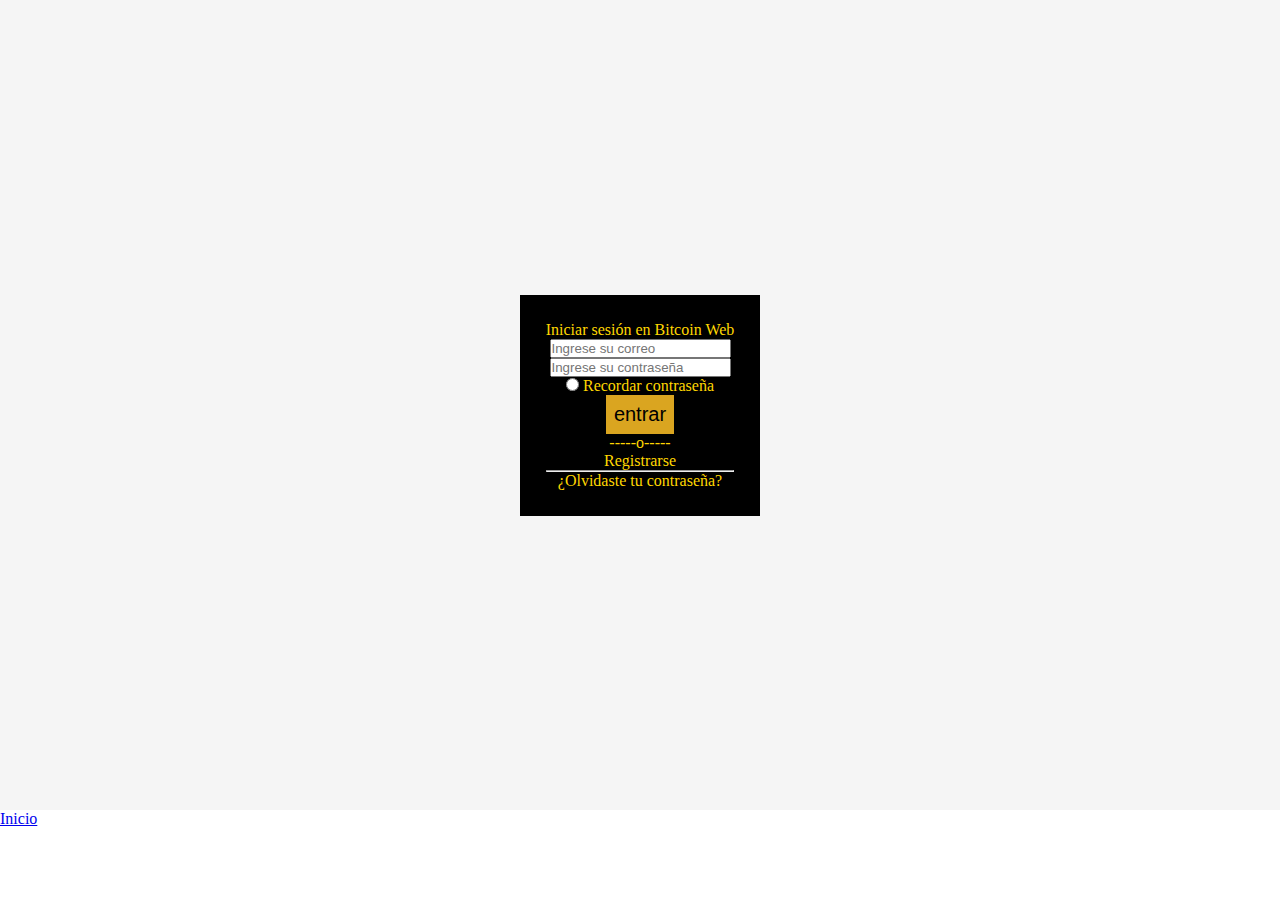
<file: index.html>
<!DOCTYPE html>
<html lang="en">

<head>
    <title>Bitcoin Web</title>
    <meta charset="UTF-8">
    <meta name="viewport" content="width=device-width, initial-scale=1.0">
    <link rel="shortcut icon" href="img/favicon.ico" type="image/x-icon">
    <link rel="stylesheet" href="css/index.css">
</head>

<body>
    <header>
        <nav class="center">
            <form name="validacion" onsubmit="validateForm()">
                <p>Iniciar sesión en Bitcoin Web</p>
                <input type="email" placeholder="Ingrese su correo" name="email" id="email" required>
                <br>
                <input type="password" placeholder="Ingrese su contraseña" name="password" id="password" required>
                <br>
                <input type="radio" value="">
                <label for="">Recordar contraseña</label>
                <br>
                <input class="logIn" type="submit" onclick="" value="entrar">
                <br>
                <span class="span">o</span>
                <br>
                <a href="#">Registrarse</a>
                <hr>
                <a href="#">¿Olvidaste tu contraseña?</a>
            </form>
        </nav>
    </header>

    <a href="inicio.html">Inicio</a>

    <script src="js/index.js"></script>
</body>

</html>
</file>
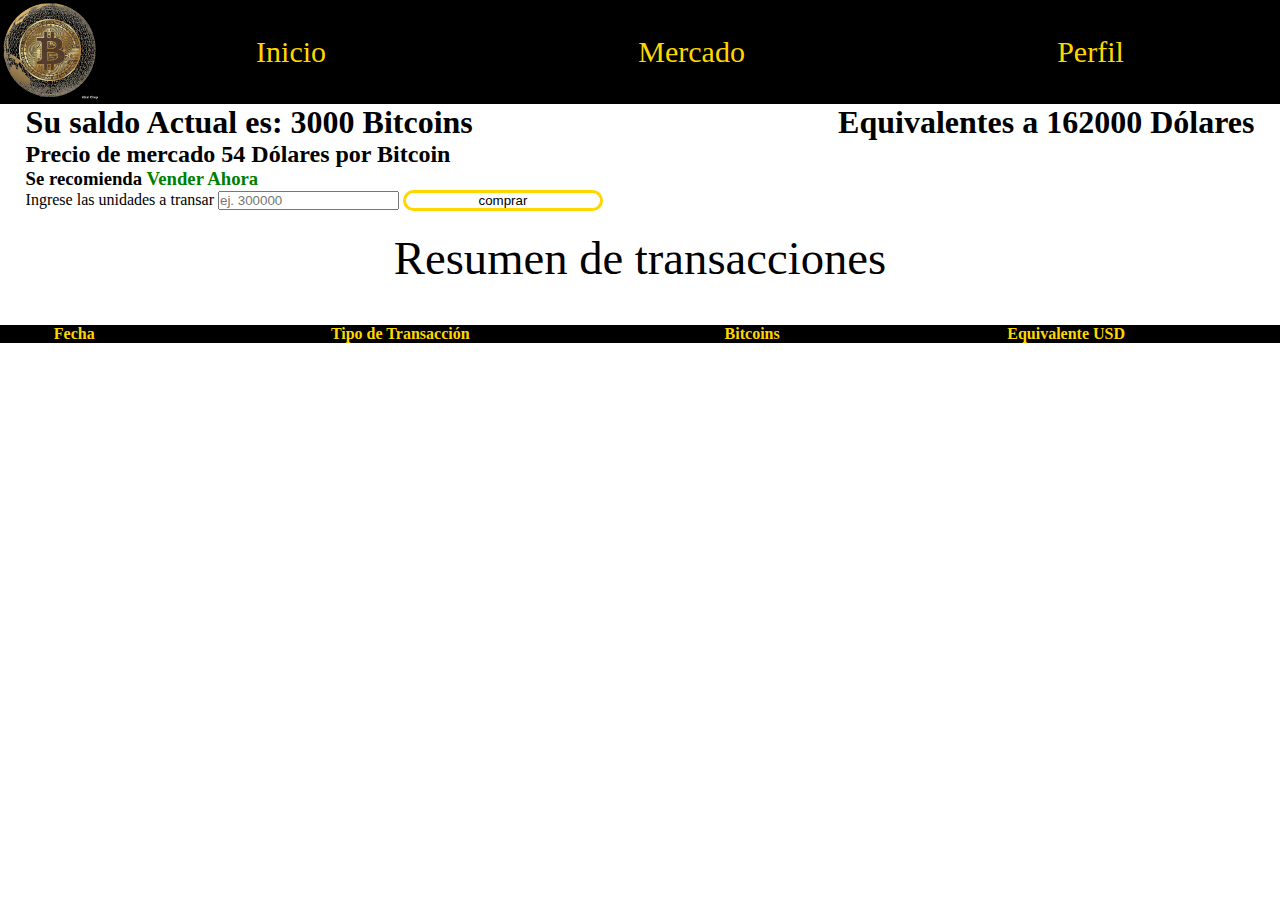
<file: mercado2.html>
<!DOCTYPE html>
<html lang="en">

<head>
    <title>Bitcoin Web</title>
    <meta charset="UTF-8">
    <meta name="viewport" content="width=device-width, initial-scale=1.0">
    <link rel="shortcut icon" href="img/favicon.ico" type="image/x-icon">
    <link rel="stylesheet" href="css/mercado.css">
</head>

<body>

    <header>
        <nav>
            <ul class="nav">
                <a href="index.html"><img src="img/bitcoin.gif" alt="bitcoin gif"></a>
                <li><a href="inicio.html">Inicio</a></li>
                <li><a href="mercado.html">Mercado</a>
                    <ul>
                        <li><a href="#">Mercado actual</a></li>
                        <li>
                            <a href="#">Ultimas Noticias</a>
                        </li>
                    </ul>
                </li>
                <li><a href="perfil.html">Perfil</a>
                    <ul>
                        <li><a href="#">Mi perfil</a></li>
                        <li><a href="#">Mis compras</a></li>
                        <li><a href="#">Contactos</a></li>
                        <li>
                            <form action="index.html" onsubmit="return validate()">
                                <input class="input" type="submit" value="Cerrar Sesion">
                            </form>
                        </li>
                    </ul>
                </li>
            </ul>
        </nav>
    </header>
    <!--Saldo total de Bitcoins a la fecha-->
    <div id="resumen">
        <h1>Su saldo Actual es: <span id="saldo"></span> Bitcoins</h1>
        <h1>Equivalentes a <span id="saldoDolar"></span> Dólares</h1>
    
    <div id="estadoMercado">
        <h2>Precio de mercado <span id="precio"></span>Dólares por Bitcoin</h2>
        <h3>Se recomienda <span id="recomendacion"></span></h3>
    </div>
    <div>
        <!--Para la validación del formulario voy a usar el metodo desarrollado en mercado.html llevando a la pagina de pago-->
       
            <label for="amount">Ingrese las unidades a transar</label>
            <input type="number" name="amount" id="amount" placeholder="ej. 300000">
            
            <!--<input type="submit" value="Vender" onclick="vender()">-->
            <button type="button" id="comprar" onclick="comprar()">comprar</button>
    
    </div>
</div>
    <div>
        <p id="tituloTabla">Resumen de transacciones</p>
        <table>
            <tr>
                <th>Fecha</th>
                <th>Tipo de Transacción</th>
                <th>Bitcoins</th>
                <th>Equivalente USD</th>
            </tr>
        </table>
    </div>
    <script src="js/mercado.js"></script>
</body>

</html>
</file>
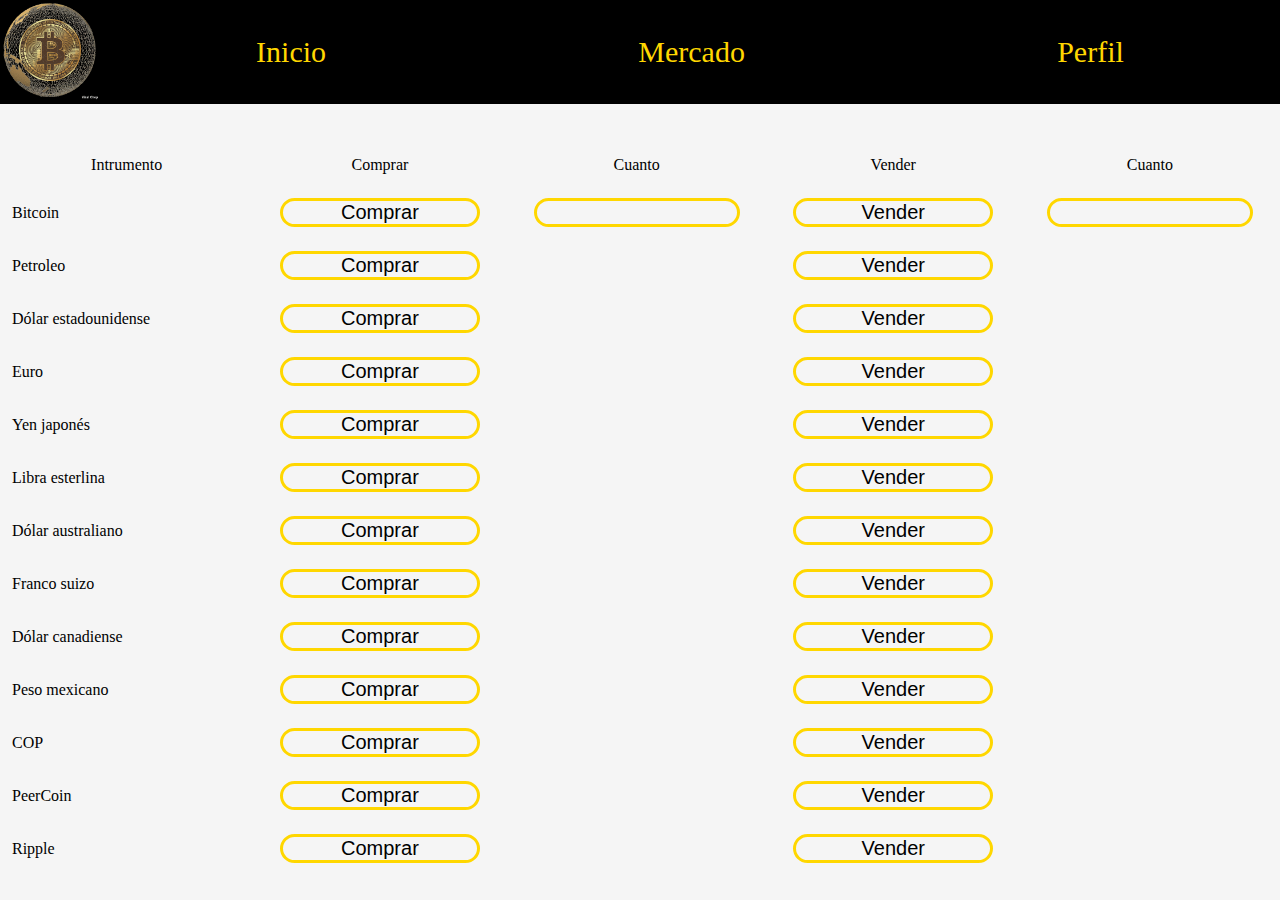
<file: public/mercado.html>
<!DOCTYPE html>
<html lang="en">

<head>
    <title>Bitcoin Web</title>
    <meta charset="UTF-8">
    <meta name="viewport" content="width=device-width, initial-scale=1.0">
    <link rel="shortcut icon" href="img/favicon.ico" type="image/x-icon">
    <link rel="stylesheet" href="css/mercado.css">
</head>

<body>
    <header>
        <nav>
            <ul class="nav">
                <a href="index.html"><img src="img/bitcoin.gif" alt="bitcoin gif"></a>
                <li><a href="inicio.html">Inicio</a></li>
                <li><a href="mercado.html">Mercado</a>
                    <ul>
                        <li><a href="#">Mercado actual</a></li>
                        <li>
                            <a href="#">Ultimas Noticias</a>
                        </li>
                    </ul>
                </li>
                <li><a href="perfil.html">Perfil</a>
                    <ul>
                        <li><a href="#">Mi perfil</a></li>
                        <li><a href="#">Mis compras</a></li>
                        <li><a href="#">Contactos</a>
                            <ul>
                                <li><a href="#">WhatsApp</a>
                                    <ul>
                                        <li><a href="#">Jhon Murcia</a></li>
                                        <li><a href="#">Cardona</a></li>
                                    </ul>
                                </li>
                            </ul>
                        </li>
                        <li><a href="#">Cerrar sesión</a></li>
                    </ul>
                </li>
            </ul>
        </nav>
    </header>
    <section>
        <table action="perfil.html" onsubmit="return validate()">
            <tr class="menu">
                <td>Intrumento</td>
                <td>Comprar</td>
                <td>Cuanto</td>
                <td>Vender</td>
                <td>Cuanto</td>
            </tr>
            <tr>
                <td>Bitcoin</td>
                <td>
                    <form action="pago.html" onsubmit="return validate()">
                        <input class="logIn" type="submit" value="Comprar" id="boton">
                    </form>
                </td>
                <td><input type="number"></td>
                <td><input type="button" type="submit" value="Vender"></td>
                <td><input type="number"></td>
            </tr>
            <tr>
                <td>Petroleo</td>
                <td><input type="button" value="Comprar"></td>
                <td></td>
                <td><input type="button" value="Vender"></td>
                <td></td>
            </tr>
            <tr>
                <td>Dólar estadounidense</td>
                <td><input type="button" value="Comprar"></td>
                <td></td>
                <td><input type="button" value="Vender"></td>
                <td></td>
            </tr>
            <tr>
                <td>Euro</td>
                <td><input type="button" value="Comprar"></td>
                <td></td>
                <td><input type="button" value="Vender"></td>
                <td></td>
            </tr>
            <tr>
                <td>Yen japonés</td>
                <td><input type="button" value="Comprar"></td>
                <td></td>
                <td><input type="button" value="Vender"></td>
                <td></td>
            </tr>
            <tr>
                <td>Libra esterlina</td>
                <td><input type="button" value="Comprar"></td>
                <td></td>
                <td><input type="button" value="Vender"></td>
                <td></td>
            </tr>
            <tr>
                <td>Dólar australiano</td>
                <td><input type="button" value="Comprar"></td>
                <td></td>
                <td><input type="button" value="Vender"></td>
                <td></td>
            </tr>
            <tr>
                <td>Franco suizo</td>
                <td><input type="button" value="Comprar"></td>
                <td></td>
                <td><input type="button" value="Vender"></td>
                <td></td>
            </tr>
            <tr>
                <td>Dólar canadiense</td>
                <td><input type="button" value="Comprar"></td>
                <td></td>
                <td><input type="button" value="Vender"></td>
                <td></td>
            </tr>
            <tr>
                <td>Peso mexicano</td>
                <td><input type="button" value="Comprar"></td>
                <td></td>
                <td><input type="button" value="Vender"></td>
                <td></td>
            </tr>
            <tr>
                <td>COP</td>
                <td><input type="button" value="Comprar"></td>
                <td></td>
                <td><input type="button" value="Vender"></td>
                <td></td>
            </tr>
            <tr>
                <td>PeerCoin</td>
                <td><input type="button" value="Comprar"></td>
                <td></td>
                <td><input type="button" value="Vender"></td>
                <td></td>
            </tr>
            <tr>
                <td>Ripple</td>
                <td><input type="button" value="Comprar"></td>
                <td></td>
                <td><input type="button" value="Vender"></td>
                <td></td>
            </tr>
        </table>

    </section>
    <script src="js/mercado.js"></script>
</body>

</html>
</file>
<file: css/index.css>
* {
  margin: 0px;
  padding: 0px; }

@media screen and (max-width: 2000px) {
  .center {
    display: flex;
    align-items: center;
    justify-content: center;
    height: 90vh;
    background: whitesmoke; }
    .center form {
      text-align: center;
      padding: 25px;
      border: 1px solid black;
      background: black;
      color: gold; }
      .center form input.logIn {
        padding: 8px;
        border: transparent;
        background: goldenrod;
        font-size: 20px; }
      .center form span::before {
        content: "-----"; }
      .center form span::after {
        content: "-----"; }
      .center form a {
        text-decoration: none;
        color: gold; } }

/*# sourceMappingURL=index.css.map */
</file>
<file: css/mercado.css>
* {
  margin: 0px;
  padding: 0px; }

header,
section {
  max-width: 1500px;
  margin: auto; }

nav {
  background: black; }
  nav .nav {
    display: flex;
    flex-direction: row;
    justify-content: space-evenly;
    align-items: baseline; }
    nav .nav li {
      display: block;
      margin: auto;
      list-style: none; }
      nav .nav li a,
      nav .nav li input {
        display: block;
        color: gold;
        background-color: #000;
        font-size: 30px;
        padding: 0px;
        text-decoration: none; }
        nav .nav li a a:hover,
        nav .nav li input a:hover {
          background-color: #434343; }

img {
  width: 100px; }

.nav li ul {
  display: none;
  position: absolute;
  min-width: 250px; }

.nav li:hover > ul {
  display: block; }

.nav li ul li,
.input {
  position: relative;
  border: transparent;
  width: 300px;
  text-align: left; }

.nav li ul li ul {
  right: -140px;
  top: 0px; }

table {
  width: 100%;
  margin-top: 40px;
  border-collapse: collapse; }
  table tr td {
    padding: 12px;
    width: 200px; }
    table tr td input {
      display: block;
      margin: auto;
      font-size: 20px;
      border: solid 3px gold;
      border-radius: 2em;
      background: transparent;
      width: 200px; }

.menu {
  text-align: center; }

/*a partir de aqui mercado2.html*/
input[type=submit] {
  border: solid 3px gold;
  border-radius: 2em;
  background: transparent;
  width: 200px; }

button {
  border: solid 3px gold;
  border-radius: 2em;
  background: transparent;
  width: 200px; }

table {
  width: 100%;
  margin-top: 40px;
  border-collapse: collapse; }
  table tr {
    padding: 12px;
    width: 200px; }
    table tr th {
      background-color: #000000;
      color: gold; }

#resumen {
  display: flex;
  flex-wrap: wrap;
  justify-content: space-between;
  margin-left: 2%;
  margin-right: 2%; }
  #resumen #estadoMercado {
    width: 96%; }

#tituloTabla {
  width: 100%;
  padding-top: 20px;
  text-align: center;
  font-size: 35pt; }
</file>
<file: public/css/mercado.css>
* {
  margin: 0px;
  padding: 0px; }

body {
  background: whitesmoke; }

header,
section {
  max-width: 1500px;
  margin: auto; }

nav {
  background: black; }
  nav .nav {
    display: flex;
    flex-direction: row;
    justify-content: space-evenly;
    align-items: baseline; }
    nav .nav li {
      display: block;
      margin: auto;
      list-style: none; }
      nav .nav li a {
        display: block;
        color: gold;
        background-color: #000;
        font-size: 30px;
        padding: 0px;
        text-decoration: none; }
        nav .nav li a a:hover {
          background-color: #434343; }

img {
  width: 100px; }

.nav li ul {
  display: none;
  position: absolute;
  min-width: 250px; }

.nav li:hover > ul {
  display: block; }

.nav li ul li {
  position: relative; }

.nav li ul li ul {
  right: -140px;
  top: 0px; }

table {
  width: 100%;
  margin-top: 40px;
  border-collapse: collapse; }
  table tr td {
    padding: 12px;
    width: 200px; }
    table tr td input {
      display: block;
      margin: auto;
      font-size: 20px;
      border: solid 3px gold;
      border-radius: 2em;
      background: transparent;
      width: 200px; }

.menu {
  text-align: center; }

/*# sourceMappingURL=mercado.css.map */
</file>
